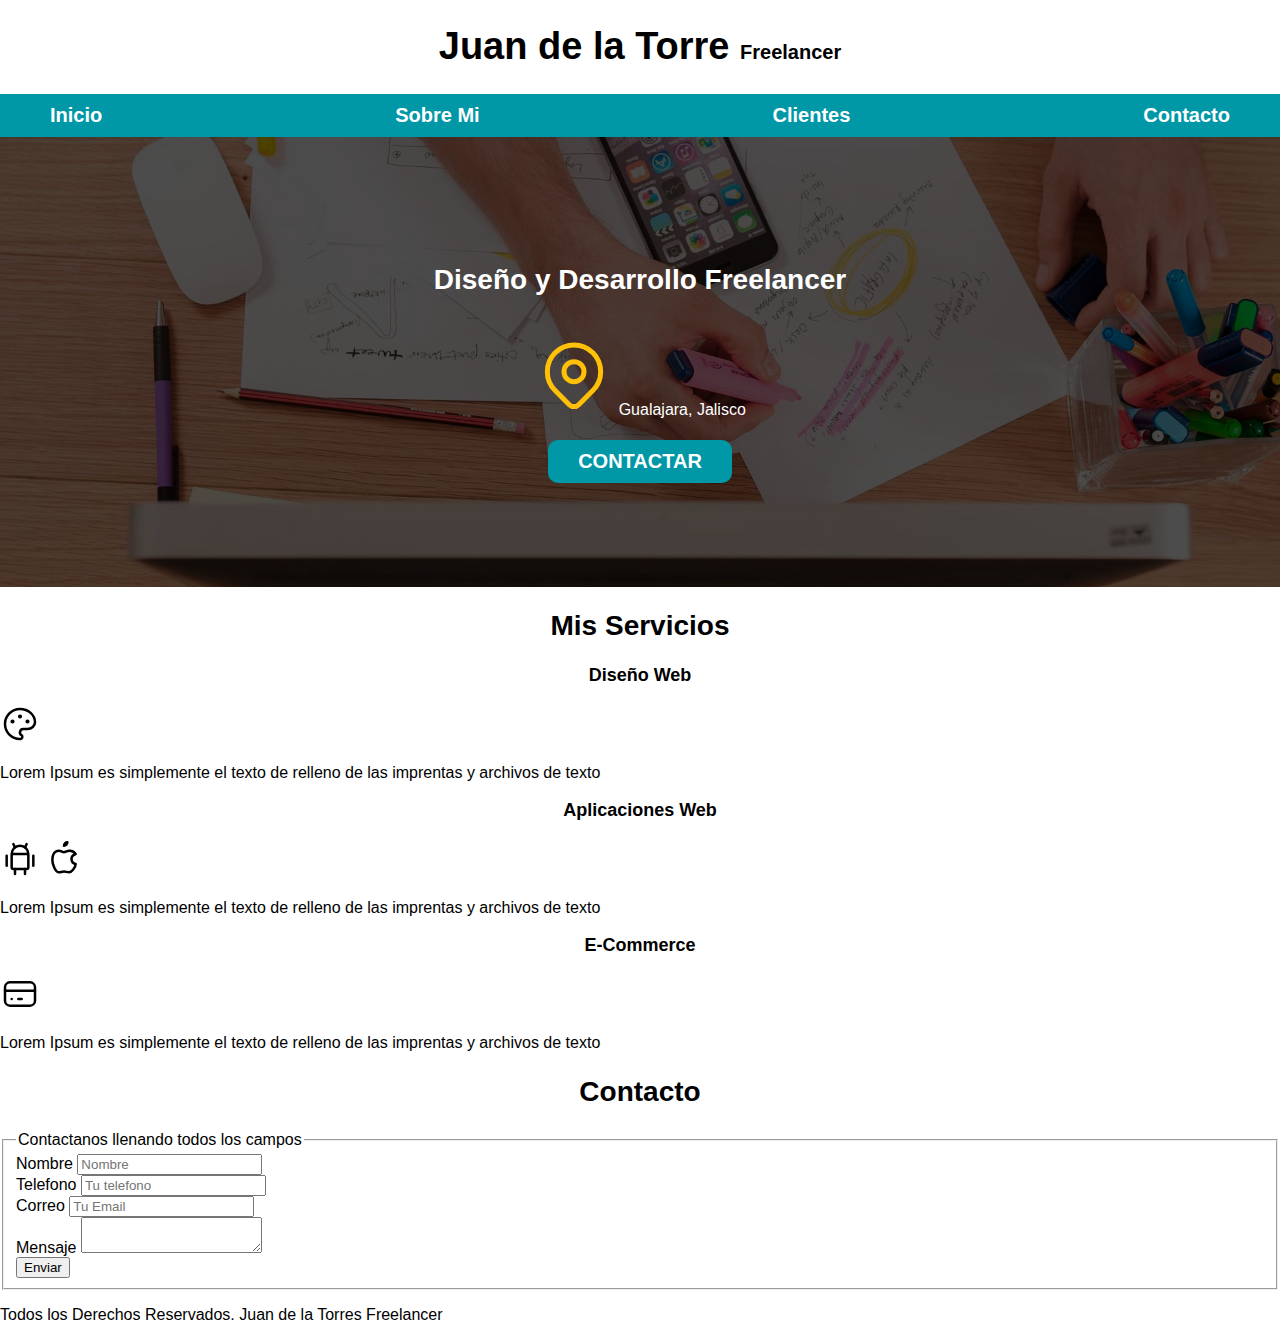
<file: index.html>
<!DOCTYPE html>
<html lang="en">
<head>
    <meta charset="UTF-8">
    <meta http-equiv="X-UA-Compatible" content="IE=edge">
    <meta name="viewport" content="width=device-width, initial-scale=1.0">
    <title>Diseñador Freelancer</title>
    <link rel="stylesheet" href="css/normalize.css">
    <link rel = "preconnect" href = "https://fonts.googleapis.com">
    <link rel = "preconnect" href = "https://fonts.gstatic.com" crossorigin>
    <link href = "https: //fonts.googleapis.com/css2? family = Krub: ital, wght @ 0,700; 1,400 & display = swap "rel =" stylesheet ">
        
    <link rel="preload" href="css/style.css" as="style">
    <link rel="stylesheet" href="/css/style.css">
</head>

<body>
    <!-- titulo-->
    <header> 
        <h1 class="titulo">Juan de la Torre <span>Freelancer</span></h1> 
    </header>
<!--Barra de navegacion-->
             <div class="nav-bg">       
                        <nav class="navegacion-principal contenedor">
                            <a href="#" >Inicio</a>
                            <a href="#" >Sobre Mi</a>
                            <a href="#" >Clientes</a>
                            <a href="#" >Contacto</a>
                    </nav>
             </div>

    <!--titulo-->
    <section class="hero">  
        <div class="contenido-hero">
                                <h2>Diseño y Desarrollo <span>Freelancer</h2>
                                <p>
                                    <svg xmlns="http://www.w3.org/2000/svg" class="icon icon-tabler icon-tabler-map-pin" width="80" height="80" viewBox="0 0 24 24" stroke-width="1.5" stroke="#ffc107" fill="none" stroke-linecap="round" stroke-linejoin="round">
                                        <path stroke="none" d="M0 0h24v24H0z" fill="none"/>
                                        <circle cx="12" cy="11" r="3" />
                                        <path d="M17.657 16.657l-4.243 4.243a2 2 0 0 1 -2.827 0l-4.244 -4.243a8 8 0 1 1 11.314 0z" />
                                </svg>
                                Gualajara, Jalisco</p>
                                <a class="boton" href="#">Contactar</a>
        </div>
    </section>

    <main>
        <h2>Mis Servicios</h2>
         
           <section>
            <h3>Diseño Web</h3>
            <svg xmlns="http://www.w3.org/2000/svg" class="icon icon-tabler icon-tabler-palette" width="40" height="40" viewBox="0 0 24 24" stroke-width="1.5" stroke="#000000" fill="none" stroke-linecap="round" stroke-linejoin="round">
                    <path stroke="none" d="M0 0h24v24H0z" fill="none"/>
                    <path d="M12 21a9 9 0 1 1 0 -18a9 8 0 0 1 9 8a4.5 4 0 0 1 -4.5 4h-2.5a2 2 0 0 0 -1 3.75a1.3 1.3 0 0 1 -1 2.25" />
                    <circle cx="7.5" cy="10.5" r=".5" fill="currentColor" />
                    <circle cx="12" cy="7.5" r=".5" fill="currentColor" />
                    <circle cx="16.5" cy="10.5" r=".5" fill="currentColor" />
                </svg>
    
            <p>Lorem Ipsum es simplemente el texto de relleno de las imprentas y archivos de texto</p>
           </section>

           <section>
            <h3>Aplicaciones Web</h3>
                    <svg xmlns="http://www.w3.org/2000/svg" class="icon icon-tabler icon-tabler-brand-android" width="40" height="40" viewBox="0 0 24 24" stroke-width="1.5" stroke="#000000" fill="none" stroke-linecap="round" stroke-linejoin="round">
                            <path stroke="none" d="M0 0h24v24H0z" fill="none"/>
                            <line x1="4" y1="10" x2="4" y2="16" />
                            <line x1="20" y1="10" x2="20" y2="16" />
                            <path d="M7 9h10v8a1 1 0 0 1 -1 1h-8a1 1 0 0 1 -1 -1v-8a5 5 0 0 1 10 0" />
                            <line x1="8" y1="3" x2="9" y2="5" />
                            <line x1="16" y1="3" x2="15" y2="5" />
                            <line x1="9" y1="18" x2="9" y2="21" />
                            <line x1="15" y1="18" x2="15" y2="21" />
                        </svg>

                    <svg xmlns="http://www.w3.org/2000/svg" class="icon icon-tabler icon-tabler-brand-apple" width="40" height="40" viewBox="0 0 24 24" stroke-width="1.5" stroke="#000000" fill="none" stroke-linecap="round" stroke-linejoin="round">
                        <path stroke="none" d="M0 0h24v24H0z" fill="none"/>
                        <path d="M9 7c-3 0 -4 3 -4 5.5c0 3 2 7.5 4 7.5c1.088 -.046 1.679 -.5 3 -.5c1.312 0 1.5 .5 3 .5s4 -3 4 -5c-.028 -.01 -2.472 -.403 -2.5 -3c-.019 -2.17 2.416 -2.954 2.5 -3c-1.023 -1.492 -2.951 -1.963 -3.5 -2c-1.433 -.111 -2.83 1 -3.5 1c-.68 0 -1.9 -1 -3 -1z" />
                        <path d="M12 4a2 2 0 0 0 2 -2a2 2 0 0 0 -2 2" />
                    </svg>
    
            <p>Lorem Ipsum es simplemente el texto de relleno de las imprentas y archivos de texto</p>
           </section>
           <section>
            <h3>E-Commerce</h3>
                    <svg xmlns="http://www.w3.org/2000/svg" class="icon icon-tabler icon-tabler-credit-card" width="40" height="40" viewBox="0 0 24 24" stroke-width="1.5" stroke="#000000" fill="none" stroke-linecap="round" stroke-linejoin="round">
                        <path stroke="none" d="M0 0h24v24H0z" fill="none"/>
                        <rect x="3" y="5" width="18" height="14" rx="3" />
                        <line x1="3" y1="10" x2="21" y2="10" />
                        <line x1="7" y1="15" x2="7.01" y2="15" />
                        <line x1="11" y1="15" x2="13" y2="15" />
                    </svg>
    
            <p>Lorem Ipsum es simplemente el texto de relleno de las imprentas y archivos de texto</p>

           </section>
        
        
       
    </main>

   <section>
    <h2>Contacto</h2>

    <form>  
        <fieldset>
            <legend>Contactanos llenando todos los campos</legend>
            <div>
                <label>Nombre</label>
                <input type="text" placeholder="Nombre">
            </div>
            <div>
                <label>Telefono</label>
                <input type="tel" placeholder="Tu telefono">
            </div>
           <div>
            <label>Correo</label>
            <input type="email" placeholder="Tu Email">
           </div>
            <div>
                <label>Mensaje</label>
                <textarea></textarea>
            </div>
          <div>
            <input type="submit" value="Enviar">
          </div>
        </fieldset>
    </form>
   </section>


<footer>
    <p>Todos los Derechos Reservados. Juan de la Torres Freelancer</p>
</footer>
    

   

    

</body>

</html>
</file>
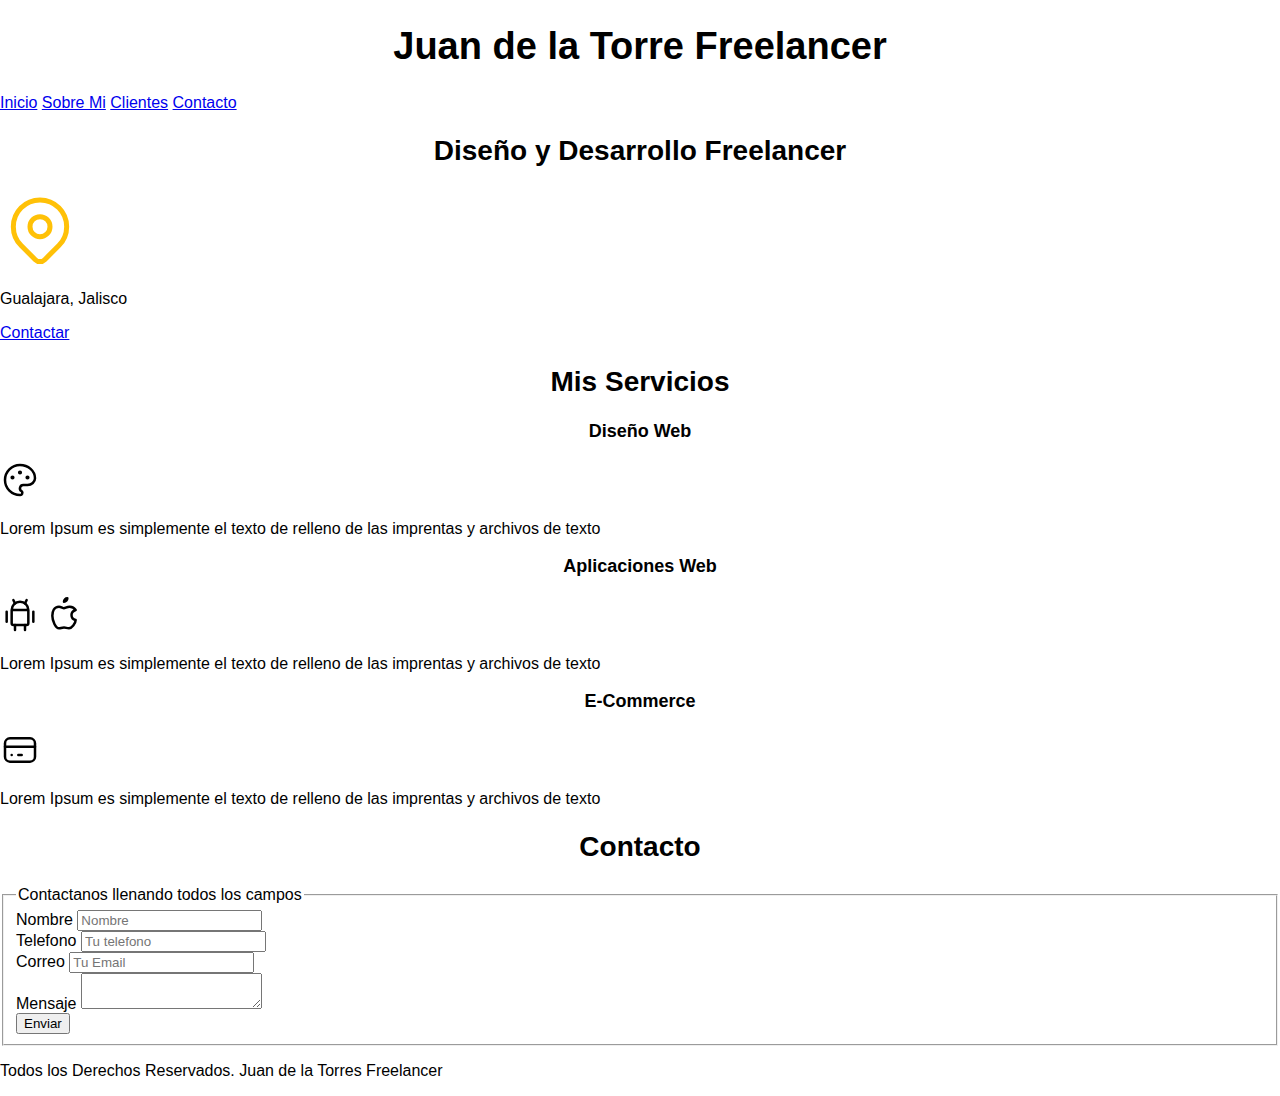
<file: nosotros.html>
<!DOCTYPE html>
<html lang="en">
<head>
    <meta charset="UTF-8">
    <meta http-equiv="X-UA-Compatible" content="IE=edge">
    <meta name="viewport" content="width=device-width, initial-scale=1.0">
    <title>Diseñador Freelancer</title>
    <link rel="preload" href="css/style.css" as="style">
    <link rel="stylesheet" href="/css/style.css">
</head>

<body>
    <header> 
        <h1>Juan de la Torre Freelancer</h1> 
    </header>
    <nav>
        <a href="#" >Inicio</a>
        <a href="#" >Sobre Mi</a>
        <a href="#" >Clientes</a>
        <a href="#" >Contacto</a>
 </nav>
    
    
    <section>
        <h2>Diseño y Desarrollo Freelancer</h2>

        
        <svg xmlns="http://www.w3.org/2000/svg" class="icon icon-tabler icon-tabler-map-pin" width="80" height="80" viewBox="0 0 24 24" stroke-width="1.5" stroke="#ffc107" fill="none" stroke-linecap="round" stroke-linejoin="round">
                <path stroke="none" d="M0 0h24v24H0z" fill="none"/>
                <circle cx="12" cy="11" r="3" />
                <path d="M17.657 16.657l-4.243 4.243a2 2 0 0 1 -2.827 0l-4.244 -4.243a8 8 0 1 1 11.314 0z" />
        </svg>
    
          
        <p>Gualajara, Jalisco</p>

        <a href="#">Contactar</a>
    </section>

    <main>
        <h2>Mis Servicios</h2>
         
           <section>
            <h3>Diseño Web</h3>
            <svg xmlns="http://www.w3.org/2000/svg" class="icon icon-tabler icon-tabler-palette" width="40" height="40" viewBox="0 0 24 24" stroke-width="1.5" stroke="#000000" fill="none" stroke-linecap="round" stroke-linejoin="round">
                    <path stroke="none" d="M0 0h24v24H0z" fill="none"/>
                    <path d="M12 21a9 9 0 1 1 0 -18a9 8 0 0 1 9 8a4.5 4 0 0 1 -4.5 4h-2.5a2 2 0 0 0 -1 3.75a1.3 1.3 0 0 1 -1 2.25" />
                    <circle cx="7.5" cy="10.5" r=".5" fill="currentColor" />
                    <circle cx="12" cy="7.5" r=".5" fill="currentColor" />
                    <circle cx="16.5" cy="10.5" r=".5" fill="currentColor" />
                </svg>
    
            <p>Lorem Ipsum es simplemente el texto de relleno de las imprentas y archivos de texto</p>
           </section>

           <section>
            <h3>Aplicaciones Web</h3>
                    <svg xmlns="http://www.w3.org/2000/svg" class="icon icon-tabler icon-tabler-brand-android" width="40" height="40" viewBox="0 0 24 24" stroke-width="1.5" stroke="#000000" fill="none" stroke-linecap="round" stroke-linejoin="round">
                            <path stroke="none" d="M0 0h24v24H0z" fill="none"/>
                            <line x1="4" y1="10" x2="4" y2="16" />
                            <line x1="20" y1="10" x2="20" y2="16" />
                            <path d="M7 9h10v8a1 1 0 0 1 -1 1h-8a1 1 0 0 1 -1 -1v-8a5 5 0 0 1 10 0" />
                            <line x1="8" y1="3" x2="9" y2="5" />
                            <line x1="16" y1="3" x2="15" y2="5" />
                            <line x1="9" y1="18" x2="9" y2="21" />
                            <line x1="15" y1="18" x2="15" y2="21" />
                        </svg>

                    <svg xmlns="http://www.w3.org/2000/svg" class="icon icon-tabler icon-tabler-brand-apple" width="40" height="40" viewBox="0 0 24 24" stroke-width="1.5" stroke="#000000" fill="none" stroke-linecap="round" stroke-linejoin="round">
                        <path stroke="none" d="M0 0h24v24H0z" fill="none"/>
                        <path d="M9 7c-3 0 -4 3 -4 5.5c0 3 2 7.5 4 7.5c1.088 -.046 1.679 -.5 3 -.5c1.312 0 1.5 .5 3 .5s4 -3 4 -5c-.028 -.01 -2.472 -.403 -2.5 -3c-.019 -2.17 2.416 -2.954 2.5 -3c-1.023 -1.492 -2.951 -1.963 -3.5 -2c-1.433 -.111 -2.83 1 -3.5 1c-.68 0 -1.9 -1 -3 -1z" />
                        <path d="M12 4a2 2 0 0 0 2 -2a2 2 0 0 0 -2 2" />
                    </svg>
    
            <p>Lorem Ipsum es simplemente el texto de relleno de las imprentas y archivos de texto</p>
           </section>
           <section>
            <h3>E-Commerce</h3>
                    <svg xmlns="http://www.w3.org/2000/svg" class="icon icon-tabler icon-tabler-credit-card" width="40" height="40" viewBox="0 0 24 24" stroke-width="1.5" stroke="#000000" fill="none" stroke-linecap="round" stroke-linejoin="round">
                        <path stroke="none" d="M0 0h24v24H0z" fill="none"/>
                        <rect x="3" y="5" width="18" height="14" rx="3" />
                        <line x1="3" y1="10" x2="21" y2="10" />
                        <line x1="7" y1="15" x2="7.01" y2="15" />
                        <line x1="11" y1="15" x2="13" y2="15" />
                    </svg>
    
            <p>Lorem Ipsum es simplemente el texto de relleno de las imprentas y archivos de texto</p>

           </section>
        
        
       
    </main>

   <section>
    <h2>Contacto</h2>

    <form>  
        <fieldset>
            <legend>Contactanos llenando todos los campos</legend>
            <div>
                <label>Nombre</label>
                <input type="text" placeholder="Nombre">
            </div>
            <div>
                <label>Telefono</label>
                <input type="tel" placeholder="Tu telefono">
            </div>
           <div>
            <label>Correo</label>
            <input type="email" placeholder="Tu Email">
           </div>
            <div>
                <label>Mensaje</label>
                <textarea></textarea>
            </div>
          <div>
            <input type="submit" value="Enviar">
          </div>
        </fieldset>
    </form>
   </section>


<footer>
    <p>Todos los Derechos Reservados. Juan de la Torres Freelancer</p>
</footer>
    

   

    

</body>

</html>
</file>
<file: css/style.css>
:root{
    --blanco: #ffffff;
    --oscuro: #212121;
    --primario: #ffc107;
    --secundario: #0097A7;
    --gris: #757575;
    }
    /*Globales*/
html{
    font-size:62.5%;/* hack para los rem (medidas)*/
    box-sizing: border-box;/* hack para box model*/
}
/*esto tmb hack para box model*/
*, *:before, *:after {
    box-sizing: inherit;
  }
body{
    font-size:16px;/* hacl para el rem*/
    font-family: 'Krub', sans-serif;
    margin:0px;
}
.contenedor{
    max-width:120rem;
    margin: 0 auto;
}

.boton {
background-color: var(--secundario);
color:var(--blanco);
text-decoration: none;
padding: 1rem 3rem;
border-radius: 1rem;
margin-top: .5rem;
font-size: 2rem;
text-transform: uppercase;
font-weight: bold;
width: 90%;
text-align: center;
}
@media (min-width: 768px){
    .boton{
        width: auto;
    }
}
/*tipografia*/
h1{
    font-size:3.8rem;
    text-align:center;
}
h2{
    font-size:2.8rem;
    text-align:center;
}
h3{
    font-size:1.8rem;
    text-align:center;
}
/*titulos*/
.titulo span{
    font-size: 2rem;
}
/*barra de navegacion*/
.nav-bg{
    background-color: var(--secundario);
}
.navegacion-principal{
   
    display:flex;
    flex-direction: column;
    align-items: center;
    
}
@media (min-width: 768px){
    .navegacion-principal {
        flex-direction: row ;
        justify-content: space-between;
    }
} 
.navegacion-principal a{
color: var(--blanco);
text-align: center;
display:block;
text-decoration: none;
font-size: 2rem;
font-weight: 700;
padding: 1rem;
}
.navegacion-principal a:hover{
    background-color: var(--primario);
    color: var(--oscuro);
}
/*hero*/
.hero{
    background-image: url(../img/hero.jpg);
    background-repeat: no-repeat;
    background-size:cover;
    height: 450px;
    
    position: relative;
}
.contenido-hero{
    position:absolute;
    background-color: rgba(0,0,0, .7);
    width: 100%;
    height: 100%;
    text-align:  center;
    display: flex;
    flex-direction: column;
    align-items: center;
    justify-content: center;
    
}

.contenido-hero h2,
.contenido-hero p {
    color:var(--blanco)

}
</file>
